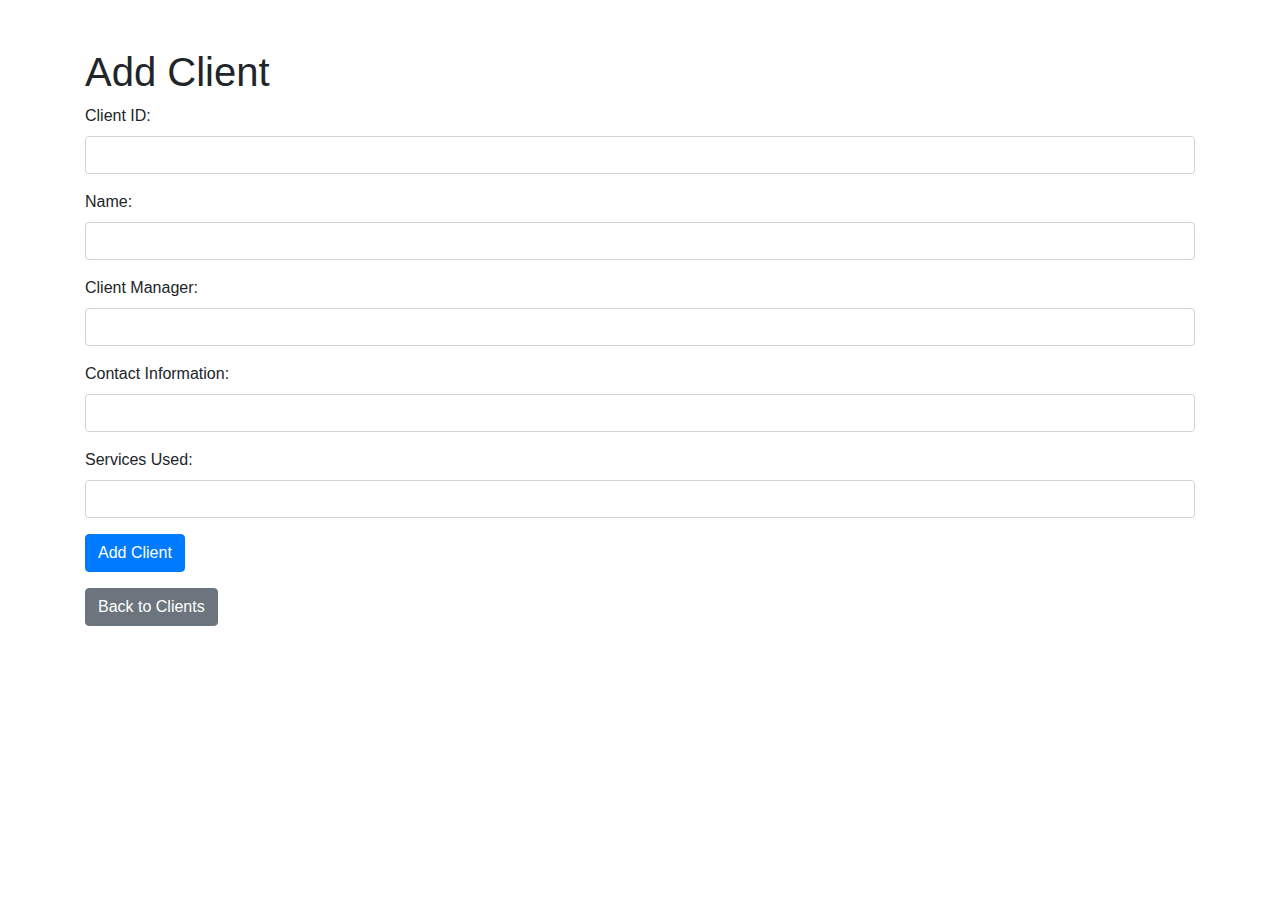
<file: add_client.html>
<!DOCTYPE html>
<html lang="en">
<head>
    <meta charset="UTF-8">
    <meta name="viewport" content="width=device-width, initial-scale=1.0">
    <title>Add Client</title>
    <link rel="stylesheet" href="https://maxcdn.bootstrapcdn.com/bootstrap/4.5.2/css/bootstrap.min.css">
    <style>
        .error {
            color: red;
        }
    </style>
    <script>
        function validateForm() {
    let name = document.getElementById('name').value;
    let clientId = document.getElementById('client_id').value;
    let clientManager = document.getElementById('client_manager').value;
    let contactInfo = document.getElementById('contact_info').value;
    let errorMessage = '';

    // Regular expression for alphanumeric check
    let alphanumericRegex = /^[A-Za-z0-9]+$/;
    let nameRegex = /\d/;  // Used to check if the name contains digits

    if (nameRegex.test(name)) {
        errorMessage += 'Name should not contain numbers.\n';
    }

    if (!alphanumericRegex.test(clientId)) {
        errorMessage += 'Client ID can only contain letters and numbers.\n';
    }

    if (nameRegex.test(clientManager)) {
        errorMessage += 'Client Manager should not contain numbers.\n';
    }

    if (contactInfo === '') {
        errorMessage += 'Contact Information is required.\n';
    }

    if (errorMessage) {
        document.getElementById('error-message').innerText = errorMessage;
        return false;
    }

    return true;
}

    </script>
</head>
<body>
    <div class="container">
        <h1 class="mt-5">Add Client</h1>
        <div id="error-message" class="error"></div>
        <form action="/client/add" method="post" onsubmit="return validateForm()">
            <div class="form-group">
                <label for="client_id">Client ID:</label>
                <input type="text" class="form-control" id="client_id" name="client_id" required >
            </div>
            <div class="form-group">
                <label for="name">Name:</label>
                <input type="text" class="form-control" id="name" name="name" required >
            </div>
           
            <div class="form-group">
                <label for="client_manager">Client Manager:</label>
                <input type="text" class="form-control" id="client_manager" name="client_manager" required>
            </div>
            <div class="form-group">
                <label for="contact_info">Contact Information:</label>
                <input type="number" class="form-control" id="contact_info" name="contact_info" required>
            </div>
            <div class="form-group">
                <label for="services_used">Services Used:</label>
                <input type="text" class="form-control" id="services_used" name="services_used" required>
            </div>
            <button type="submit" class="btn btn-primary">Add Client</button>
        </form>
        <a href="clients.html" class="btn btn-secondary mt-3">Back to Clients</a>
    </div>
</body>
</html>
</file>
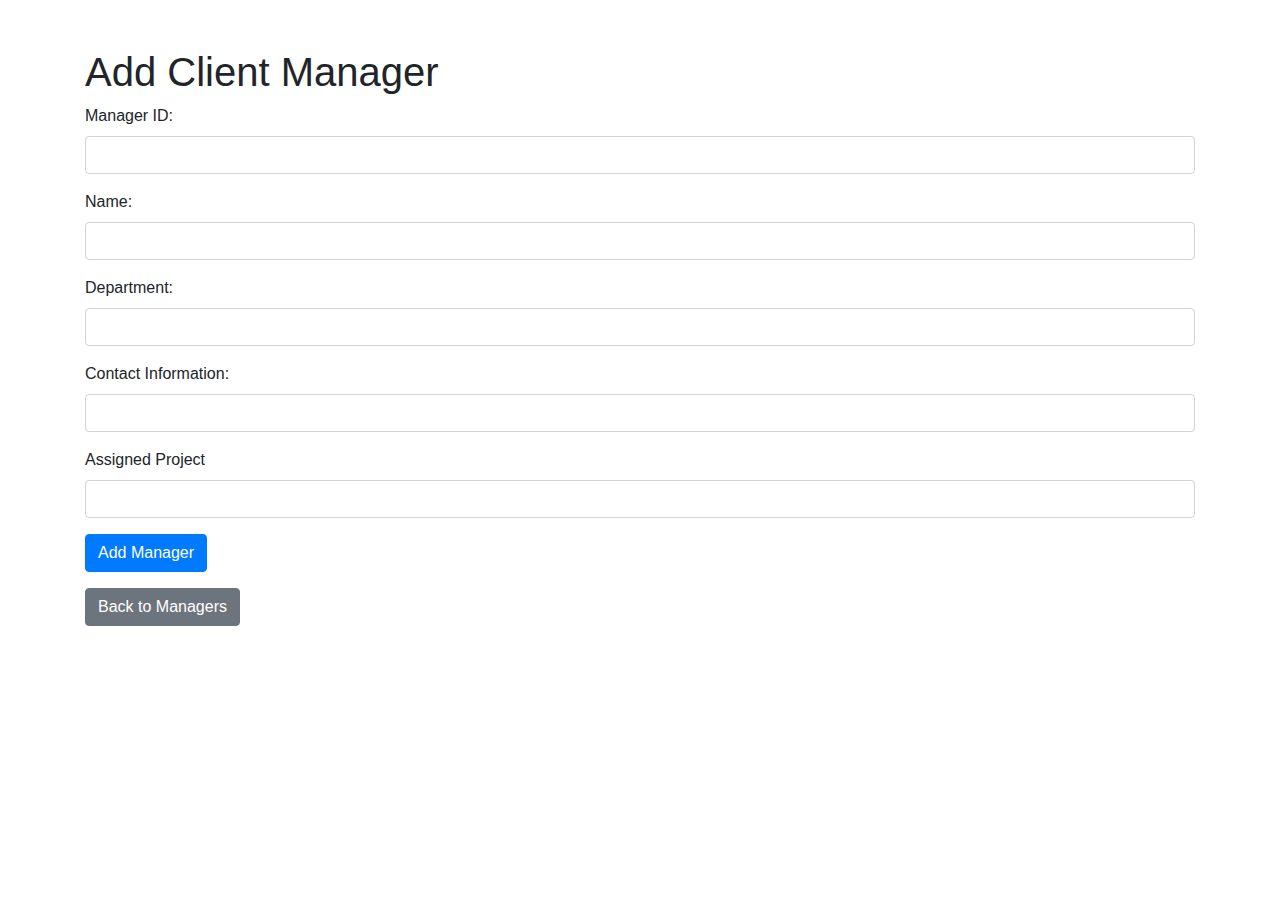
<file: add_client_manager.html>
<!DOCTYPE html>
<html lang="en">
<head>
    <meta charset="UTF-8">
    <meta name="viewport" content="width=device-width, initial-scale=1.0">
    <title>Add Client</title>
    <link rel="stylesheet" href="https://maxcdn.bootstrapcdn.com/bootstrap/4.5.2/css/bootstrap.min.css">
   <link rel="stylesheet"   href="add_client_manager.css">
    <script>
        function validateForm() {
    let name = document.getElementById('name').value;
    let clientId = document.getElementById('client_id').value;
    let clientManager = document.getElementById('client_manager').value;
    let contactInfo = document.getElementById('contact_info').value;
    let errorMessage = '';

    // Regular expression for alphanumeric check
    let alphanumericRegex = /^[A-Za-z0-9]+$/;
    let nameRegex = /\d/;  // Used to check if the name contains digits

    if (nameRegex.test(name)) {
        errorMessage += 'Name should not contain numbers.\n';
    }

    if (!alphanumericRegex.test(clientId)) {
        errorMessage += 'Client ID can only contain letters and numbers.\n';
    }

    if (nameRegex.test(clientManager)) {
        errorMessage += 'Client Manager should not contain numbers.\n';
    }

    if (contactInfo === '') {
        errorMessage += 'Contact Information is required.\n';
    }

    if (errorMessage) {
        document.getElementById('error-message').innerText = errorMessage;
        return false;
    }

    return true;
}

    </script>
</head>
<body>
    <div class="container">
        <h1 class="mt-5">Add Client Manager</h1>
        <div id="error-message" class="error"></div>
        <form action="/client/add" method="post" onsubmit="return validateForm()">
            <div class="form-group">
                <label for="client_id">Manager ID:</label>
                <input type="text" class="form-control" id="client_id" name="client_id" required >
            </div>
            <div class="form-group">
                <label for="name">Name:</label>
                <input type="text" class="form-control" id="name" name="name" required >
            </div>
           
            <div class="form-group">
                <label for="client_manager">Department:</label>
                <input type="text" class="form-control" id="client_manager" name="client_manager" required>
            </div>
            <div class="form-group">
                <label for="contact_info">Contact Information:</label>
                <input type="number" class="form-control" id="contact_info" name="contact_info" required>
            </div>
            <div class="form-group">
                <label for="services_used">Assigned Project</label>
                <input type="text" class="form-control" id="services_used" name="services_used" required>
            </div>
            <button type="submit" class="btn btn-primary">Add Manager</button>
        </form>
        <a href="client_managers.html" class="btn btn-secondary mt-3">Back to Managers</a>
    </div>
</body>
</html>
</file>
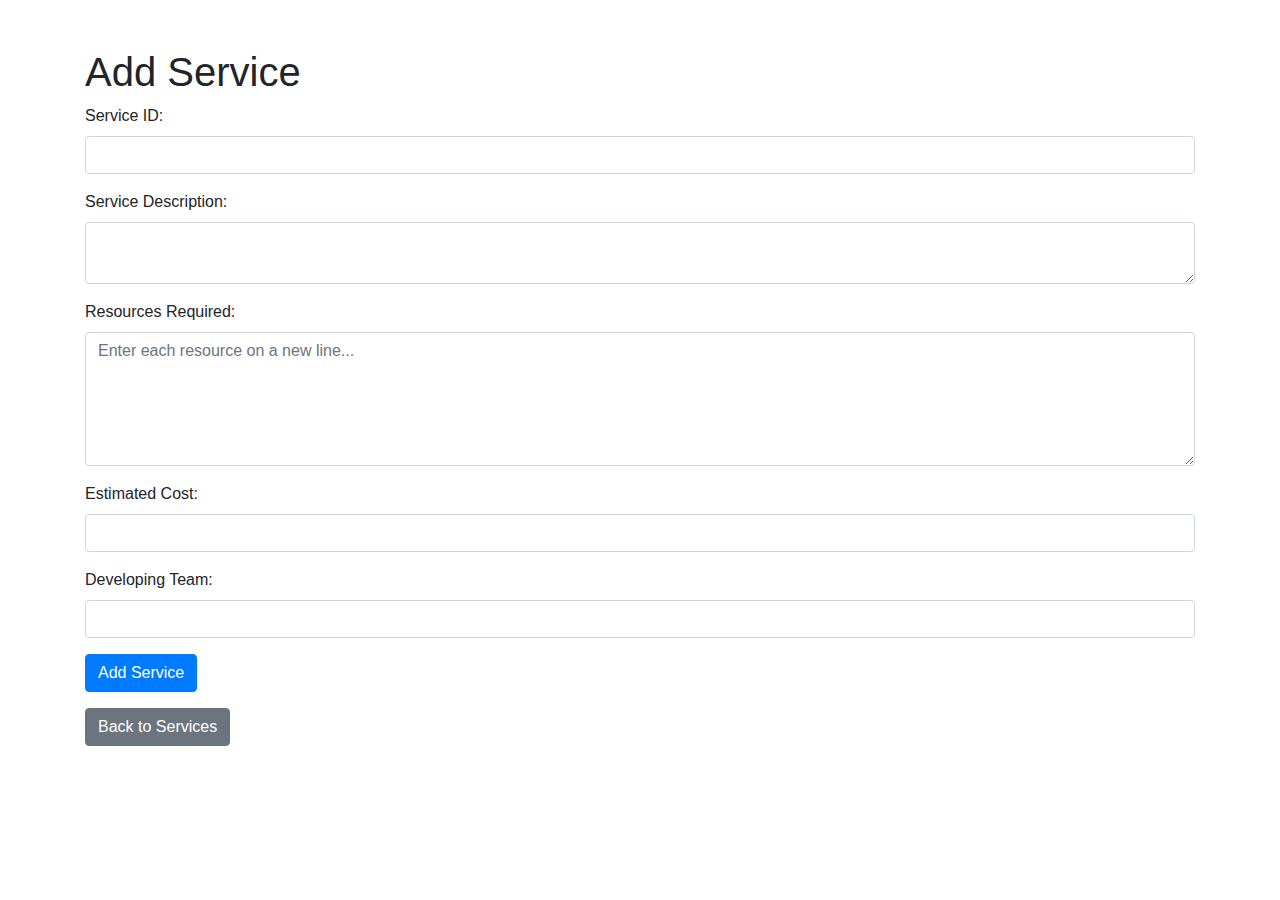
<file: add_service.html>
<!DOCTYPE html>
<html lang="en">
<head>
    <meta charset="UTF-8">
    <meta name="viewport" content="width=device-width, initial-scale=1.0">  
    <title>Add Service</title>
    <link rel="stylesheet" href="https://maxcdn.bootstrapcdn.com/bootstrap/4.5.2/css/bootstrap.min.css">
    <style>
        .error {
            color: red;
        }
        .bulleted {
            list-style-type: disc;
            margin-left: 20px;
        }
    </style>
    <script>
        function validateForm() {
            let serviceId = document.getElementById('service_id').value;
            let serviceDescription = document.getElementById('service_description').value;
            let resourcesRequired = document.getElementById('resources_required').value;
            let estimatedCost = document.getElementById('estimated_cost').value;
            let developingTeam = document.getElementById('developing_team').value;
            let errorMessage = '';

            // Regular expression for alphanumeric check (letters and numbers)
            let alphanumericRegex = /^[A-Za-z0-9]+$/;
            let nameRegex = /\d/;  // To check if a field contains digits (for developing team validation)

            // Validate service ID (alphanumeric)
            if (!alphanumericRegex.test(serviceId)) {
                errorMessage += 'Service ID can only contain letters and numbers.\n';
            }

            // Validate service description (required field)
            if (serviceDescription === '') {
                errorMessage += 'Service description is required.\n';
            }

            // Validate resources required (required field)
            if (resourcesRequired.trim() === '') {
                errorMessage += 'Resources required is a mandatory field.\n';
            }

            // Validate estimated cost (should be a positive number)
            if (isNaN(estimatedCost) || estimatedCost <= 0) {
                errorMessage += 'Estimated cost must be a positive number.\n';
            }

            // Validate developing team (no numbers allowed)
            if (nameRegex.test(developingTeam)) {
                errorMessage += 'Developing Team should not contain numbers.\n';
            }

            if (errorMessage) {
                document.getElementById('error-message').innerText = errorMessage;
                return false;
            }

            return true;
        }

        function updateResourceList() {
            const resourcesRequired = document.getElementById('resources_required').value;
            const resourceList = document.getElementById('resource_list');

            // Clear the current list
            resourceList.innerHTML = '';

            // Split the resources by line breaks and trim whitespace
            const resources = resourcesRequired.split('\n').map(resource => resource.trim()).filter(resource => resource !== '');

            // Create a list item for each resource and append it to the list
            resources.forEach(resource => {
                const li = document.createElement('li');
                li.textContent = resource;
                resourceList.appendChild(li);
            });
        }
    </script>
</head>
<body>
    <div class="container">
        <h1 class="mt-5">Add Service</h1>
        <div id="error-message" class="error"></div>
        <form action="/service/add" method="post" onsubmit="return validateForm()">
            <div class="form-group">
                <label for="service_id">Service ID:</label>
                <input type="text" class="form-control" id="service_id" name="service_id" required>
            </div>
            <div class="form-group">
                <label for="service_description">Service Description:</label>
                <textarea class="form-control" id="service_description" name="service_description" required></textarea>
            </div>
            <div class="form-group">
                <label for="resources_required">Resources Required:</label>
                <textarea class="form-control" id="resources_required" name="resources_required" rows="5" required placeholder="Enter each resource on a new line..." oninput="updateResourceList()"></textarea>
                
            </div>
            <div class="form-group">
                <label for="estimated_cost">Estimated Cost:</label>
                <input type="number" class="form-control" id="estimated_cost" name="estimated_cost" required>
            </div>
            <div class="form-group">
                <label for="developing_team">Developing Team:</label>
                <input type="text" class="form-control" id="developing_team" name="developing_team" required>
            </div>
            <button type="submit" class="btn btn-primary">Add Service</button>
        </form>
        <a href="services.html" class="btn btn-secondary mt-3">Back to Services</a>
    </div>
</body>
</html>
</file>
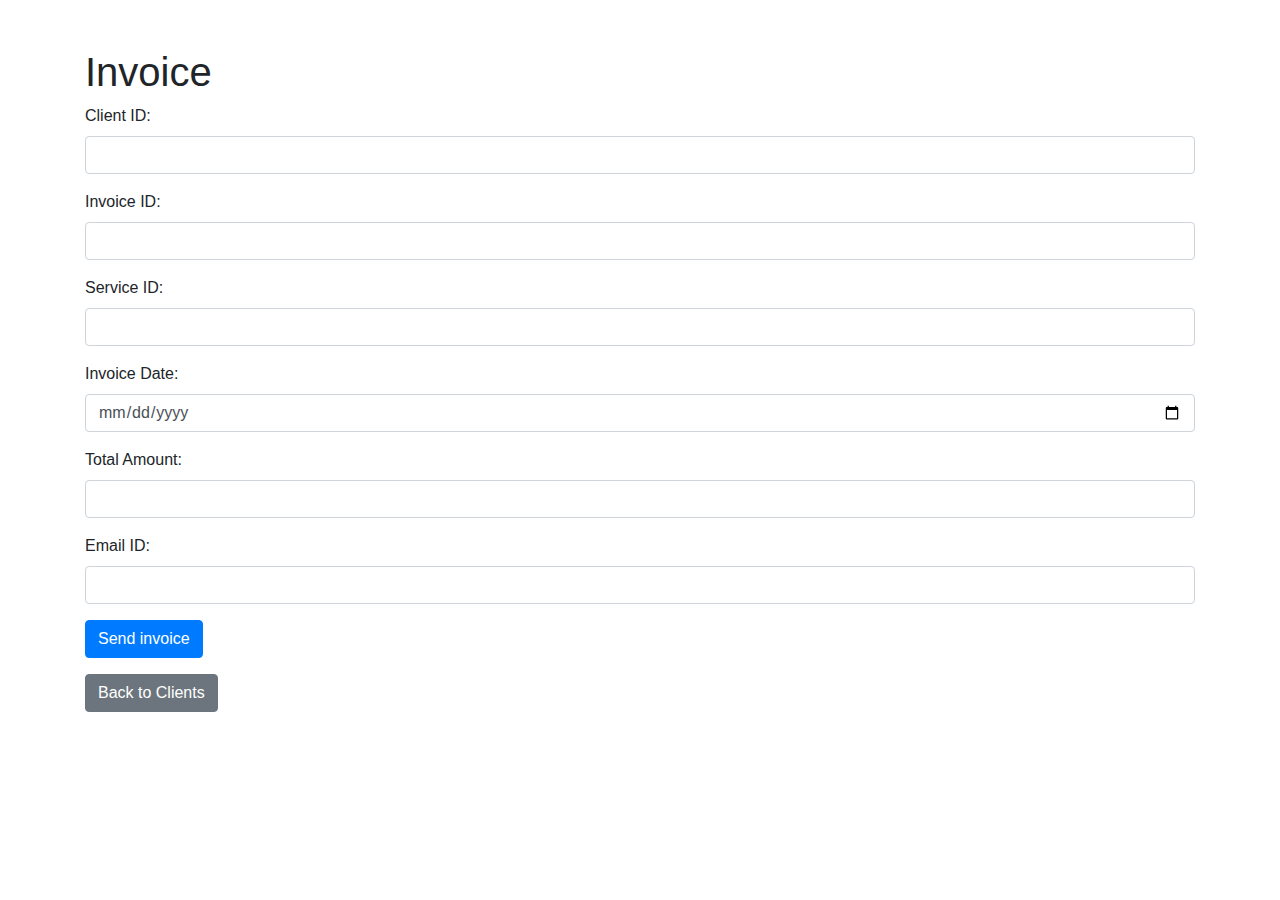
<file: invoice.html>
<!DOCTYPE html>
<html lang="en">
<head>
    <meta charset="UTF-8">
    <meta name="viewport" content="width=device-width, initial-scale=1.0">
    <title>Add Client</title>
    <link rel="stylesheet" href="https://maxcdn.bootstrapcdn.com/bootstrap/4.5.2/css/bootstrap.min.css">
    <style>
        .error {
            color: red;
        }
    </style>
    <script>
        function validateForm() {
            let invoiceId = document.getElementById('invoice_id').value;
            let clientId = document.getElementById('client_id').value;
            let serviceId = document.getElementById('service_id').value;
            let invoiceDate = document.getElementById('invoice_date').value;
            let totalAmount = document.getElementById('total_amount').value;
            let emailId = document.getElementById('email_id').value;
            let errorMessage = '';

            // Regular expression for alphanumeric check
            let alphanumericRegex = /^[A-Za-z0-9]+$/;
            let nameRegex = /\d/;  // Used to check if fields contain digits in invalid places
            let emailRegex = /^[^\s@]+@[^\s@]+\.[^\s@]+$/;  // Regular expression for basic email validation

            if (nameRegex.test(invoiceId)) {
                errorMessage += 'Invoice ID should not contain numbers.\n';
            }

            if (!alphanumericRegex.test(clientId)) {
                errorMessage += 'Client ID can only contain letters and numbers.\n';
            }

            if (nameRegex.test(serviceId)) {
                errorMessage += 'Service ID should not contain numbers.\n';
            }

            if (invoiceDate === '') {
                errorMessage += 'Invoice Date is required.\n';
            }

            if (totalAmount === '') {
                errorMessage += 'Total Amount is required.\n';
            }

            if (!emailRegex.test(emailId)) {
                errorMessage += 'Email ID is invalid.\n';
            }

            if (errorMessage) {
                document.getElementById('error-message').innerText = errorMessage;
                return false;
            }

            return true;
        }
    </script>
</head>
<body>
    <div class="container">
        <h1 class="mt-5">Invoice</h1>
        <div id="error-message" class="error"></div>
        <form action="/client/add" method="post" onsubmit="return validateForm()">
            <div class="form-group">
                <label for="client_id">Client ID:</label>
                <input type="text" class="form-control" id="client_id" name="client_id" required>
            </div>
            <div class="form-group">
                <label for="invoice_id">Invoice ID:</label>
                <input type="text" class="form-control" id="invoice_id" name="invoice_id" required>
            </div>
            <div class="form-group">
                <label for="service_id">Service ID:</label>
                <input type="text" class="form-control" id="service_id" name="service_id" required>
            </div>
            <div class="form-group">
                <label for="invoice_date">Invoice Date:</label>
                <input type="date" class="form-control" id="invoice_date" name="invoice_date" required>
            </div>
            <div class="form-group">
                <label for="total_amount">Total Amount:</label>
                <input type="number" class="form-control" id="total_amount" name="total_amount" required>
            </div>
            <div class="form-group">
                <label for="email_id">Email ID:</label>
                <input type="email" class="form-control" id="email_id" name="email_id" required>
            </div>
            <button type="submit" class="btn btn-primary">Send invoice</button>
        </form>
        <a href="/clients" class="btn btn-secondary mt-3">Back to Clients</a>
    </div>
</body>
</html>
</file>
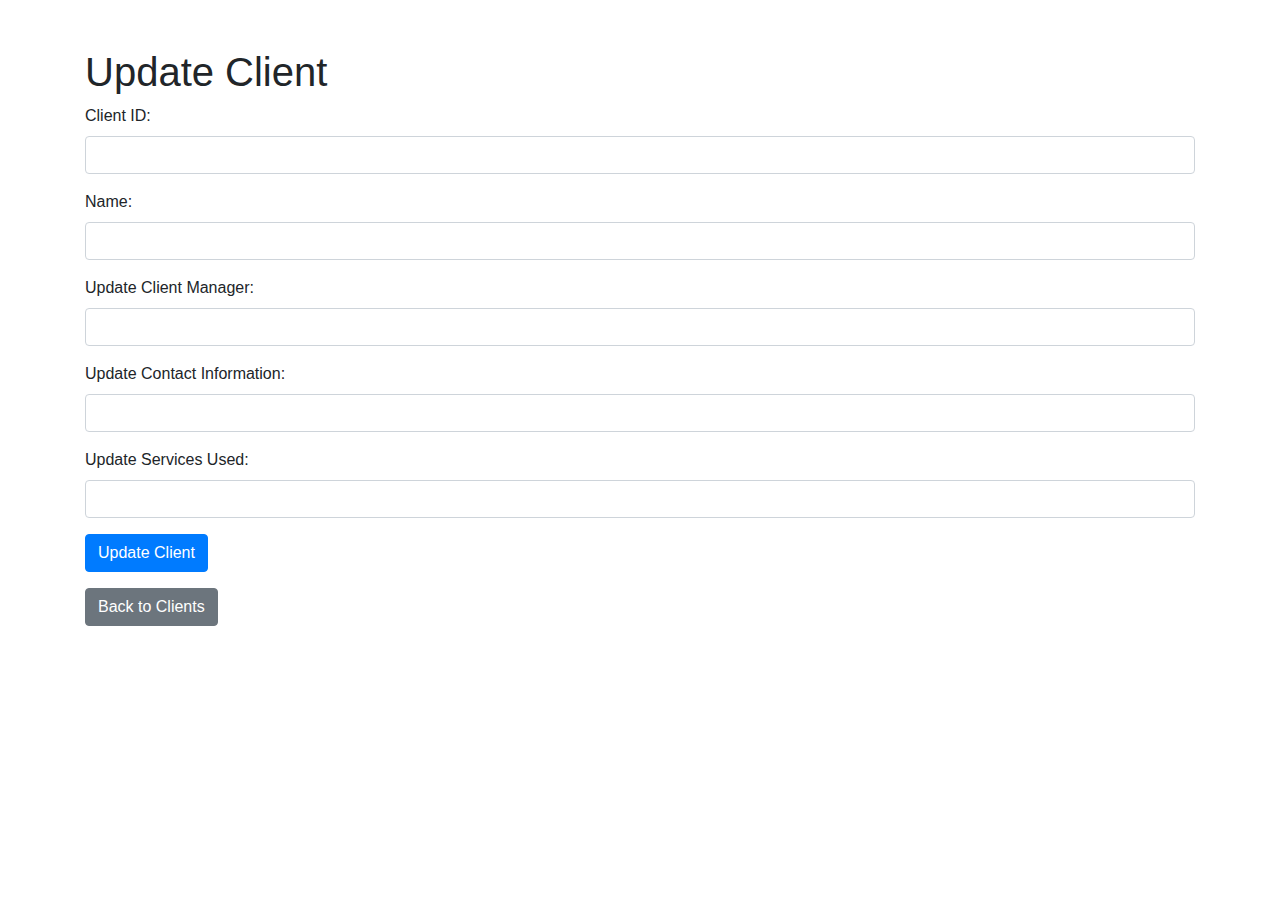
<file: update_client.html>
<!DOCTYPE html>
<html lang="en">
<head>
    <meta charset="UTF-8">
    <meta name="viewport" content="width=device-width, initial-scale=1.0">
    <title>Add Client</title>
    <link rel="stylesheet" href="https://maxcdn.bootstrapcdn.com/bootstrap/4.5.2/css/bootstrap.min.css">
    <style>
        .error {
            color: red;
        }
    </style>
    <script>
        function validateForm() {
    let name = document.getElementById('name').value;
    let clientId = document.getElementById('client_id').value;
    let clientManager = document.getElementById('client_manager').value;
    let contactInfo = document.getElementById('contact_info').value;
    let errorMessage = '';

    // Regular expression for alphanumeric check
    let alphanumericRegex = /^[A-Za-z0-9]+$/;
    let nameRegex = /\d/;  // Used to check if the name contains digits

    if (nameRegex.test(name)) {
        errorMessage += 'Name should not contain numbers.\n';
    }

    if (!alphanumericRegex.test(clientId)) {
        errorMessage += 'Client ID can only contain letters and numbers.\n';
    }

    if (nameRegex.test(clientManager)) {
        errorMessage += 'Client Manager should not contain numbers.\n';
    }

    if (contactInfo === '') {
        errorMessage += 'Contact Information is required.\n';
    }

    if (errorMessage) {
        document.getElementById('error-message').innerText = errorMessage;
        return false;
    }

    return true;
}

    </script>
</head>
<body>
    <div class="container">
        <h1 class="mt-5">Update Client</h1>
        <div id="error-message" class="error"></div>
        <form action="/client/add" method="post" onsubmit="return validateForm()">
            <div class="form-group">
                <label for="client_id">Client ID:</label>
                <input type="text" class="form-control" id="client_id" name="client_id" required >
            </div>
            <div class="form-group">
                <label for="name">Name:</label>
                <input type="text" class="form-control" id="name" name="name" required >
            </div>
           
            <div class="form-group">
                <label for="client_manager">Update Client Manager:</label>
                <input type="text" class="form-control" id="client_manager" name="client_manager" required>
            </div>
            <div class="form-group">
                <label for="contact_info">Update Contact Information:</label>
                <input type="number" class="form-control" id="contact_info" name="contact_info" required>
            </div>
            <div class="form-group">
                <label for="services_used">Update Services Used:</label>
                <input type="text" class="form-control" id="services_used" name="services_used" required>
            </div>
            <button type="submit" class="btn btn-primary">Update Client</button>
        </form>
        <a href="/clients" class="btn btn-secondary mt-3">Back to Clients</a>
    </div>
</body>
</html>
</file>
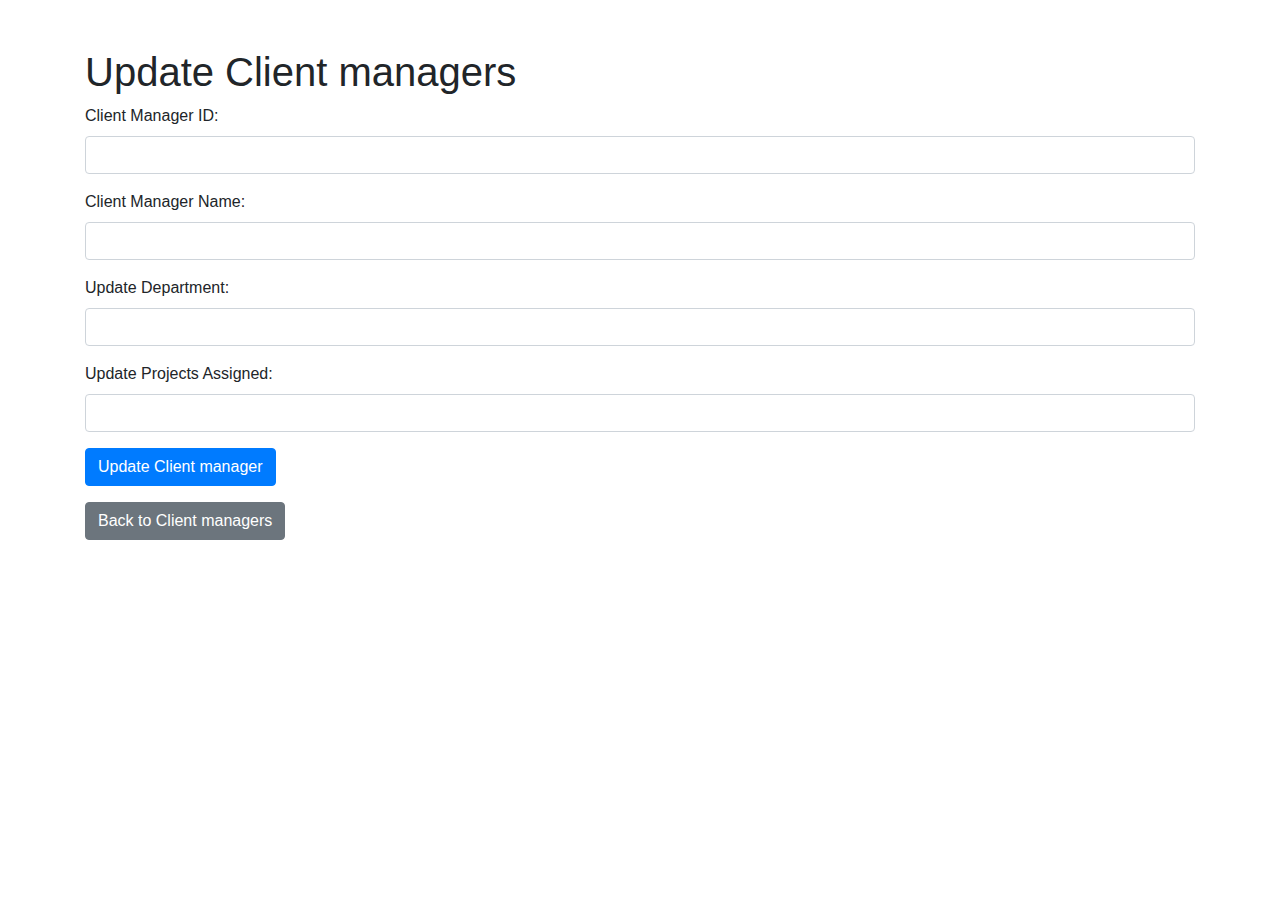
<file: update_client_manager.html>
<!DOCTYPE html>
<html lang="en">
<head>
    <meta charset="UTF-8">
    <meta name="viewport" content="width=device-width, initial-scale=1.0">
    <title>Update Client</title>
    <link rel="stylesheet" href="https://maxcdn.bootstrapcdn.com/bootstrap/4.5.2/css/bootstrap.min.css">
    <style>
        .error {
            color: red;
        }
    </style>
    <script>
        function validateForm() {
            let clientManagerId = document.getElementById('client_manager_id').value;
            let clientManagerName = document.getElementById('client_manager_name').value;
            let department = document.getElementById('department').value;
            let projectsAssigned = document.getElementById('projects_assigned').value;
            let errorMessage = '';

            // Regular expression for alphanumeric check
            let alphanumericRegex = /^[A-Za-z0-9]+$/;
            let nameRegex = /\d/;  // Used to check if the name contains digits

            if (nameRegex.test(clientManagerName)) {
                errorMessage += 'Client Manager Name should not contain numbers.\n';
            }

            if (!alphanumericRegex.test(clientManagerId)) {
                errorMessage += 'Client Manager ID can only contain letters and numbers.\n';
            }

            if (nameRegex.test(department)) {
                errorMessage += 'Department should not contain numbers.\n';
            }

            if (projectsAssigned === '') {
                errorMessage += 'Projects Assigned is required.\n';
            }

            if (errorMessage) {
                document.getElementById('error-message').innerText = errorMessage;
                return false;
            }

            return true;
        }
    </script>
</head>
<body>
    <div class="container">
        <h1 class="mt-5">Update Client managers</h1>
        <div id="error-message" class="error"></div>
        <form action="/client/add" method="post" onsubmit="return validateForm()">
            <div class="form-group">
                <label for="client_manager_id">Client Manager ID:</label>
                <input type="text" class="form-control" id="client_manager_id" name="client_manager_id" required>
            </div>
            <div class="form-group">
                <label for="client_manager_name">Client Manager Name:</label>
                <input type="text" class="form-control" id="client_manager_name" name="client_manager_name" required>
            </div>
            <div class="form-group">
                <label for="department">Update Department:</label>
                <input type="text" class="form-control" id="department" name="department" required>
            </div>
            <div class="form-group">
                <label for="projects_assigned">Update Projects Assigned:</label>
                <input type="text" class="form-control" id="projects_assigned" name="projects_assigned" required>
            </div>
            <button type="submit" class="btn btn-primary">Update Client manager</button>
        </form>
        <a href="/clients" class="btn btn-secondary mt-3">Back to Client managers</a>
    </div>
</body>
</html>
</file>
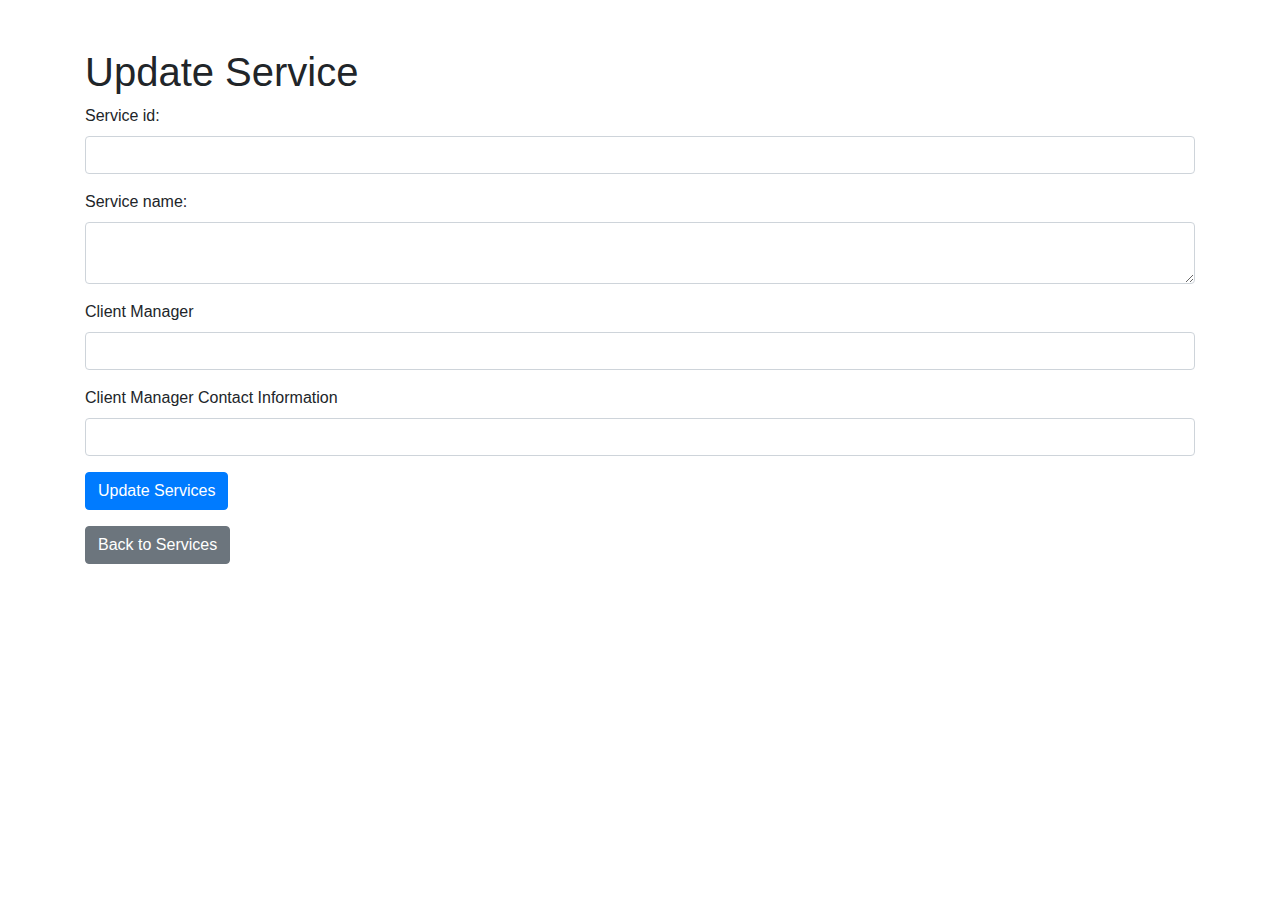
<file: update_usecase.html>
<!DOCTYPE html>
<html lang="en">
<head>
    <meta charset="UTF-8">
    <meta name="viewport" content="width=device-width, initial-scale=1.0">
    <title>Update Usecase</title>
    <link rel="stylesheet" href="https://maxcdn.bootstrapcdn.com/bootstrap/4.5.2/css/bootstrap.min.css">
</head>
<body>
    <div class="container">
        <h1 class="mt-5">Update Service</h1>
        <form action="/usecase/update/{{ usecases[0] }}" method="post">
            <div class="form-group">
                <label for="title">Service id:</label>
                <input type="text" class="form-control" id="title" name="title"  required>
            </div>
            <div class="form-group">
                <label for="description">Service name:</label>
                <textarea class="form-control" id="description" name="description" required></textarea>
            </div>
            <div class="form-group">
                <label for="title">Client Manager</label>
                <input type="text" class="form-control" id="title" name="title"  >
            </div>
            <div class="form-group">
                <label for="title">Client Manager Contact Information</label>
                <input type="text" class="form-control" id="title" name="title"  >
            </div>
           <!-- <a href="services.html">-->
            <button type="submit" class="btn btn-primary">Update Services</button>
        <!--</a>-->
        </form>
        <a href="services.html" class="btn btn-secondary mt-3">Back to Services</a>
    </div>
</body>
</html>
</file>
<file: add_client_manager.css>
.error {
    color: red;
}
</file>
